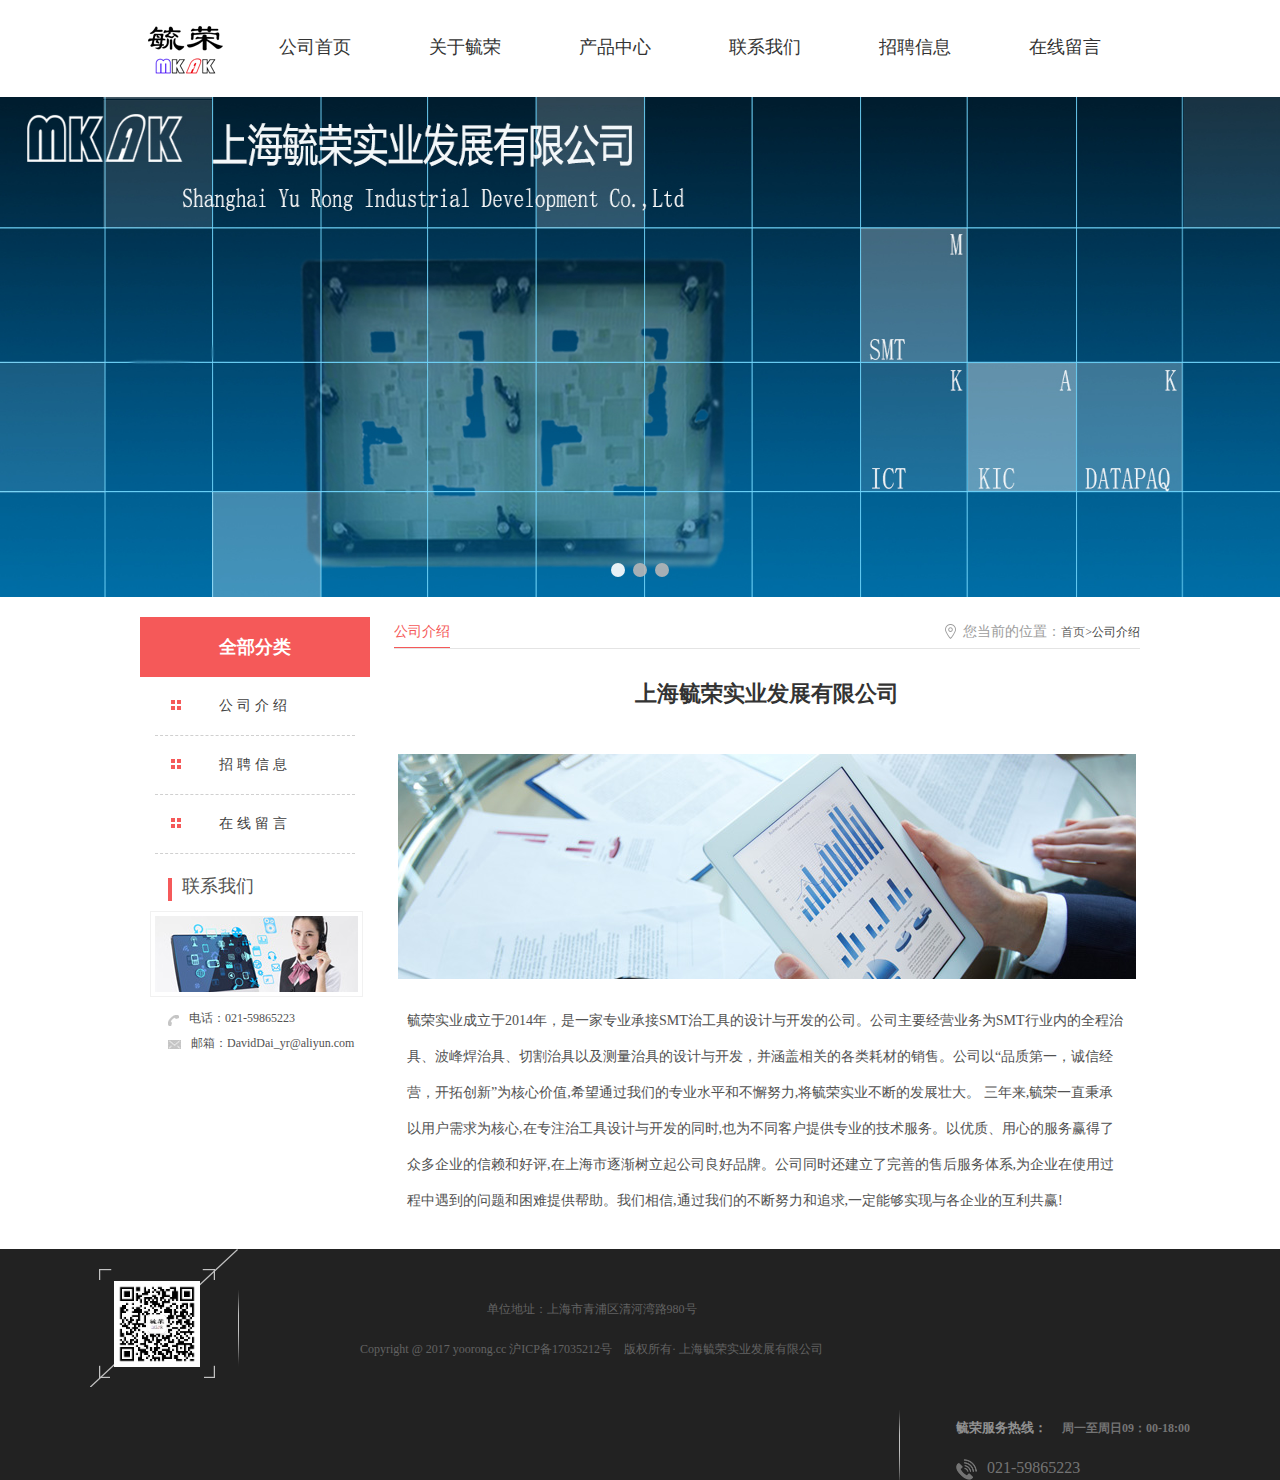
<file: frontend/templates/article.html>
<!DOCTYPE html>
<html lang="en">
<head>
	<meta charset="UTF-8">
	<title>公司介绍</title>
	<link rel="icon" type="image/x-icon" href="../static/images/icon.png">
	<link rel="stylesheet" type="text/css" href="../static/css/style.css">
	<link rel="stylesheet" type="text/css" href="../static/css/public.css">
</head>
<body>
	<div class="top">
		<div class="logo"><a href=""></a></div>
		<div class="nav">
			<ul>
				<li><a href="/index">公司首页</a></li>
				<li><a href="/article">关于毓荣</a></li>
				<li><a href="/list">产品中心</a></li>
				<li><a href="/contact">联系我们</a></li>
				<li><a href="/recruitment">招聘信息</a></li>
				<li><a href="/form">在线留言</a></li>
			</ul>
		</div>
	</div>
	<div id="banner">
	</div>
	<div class="list_main" id="list_main">
		<div class="list_left">
			<p class="classify">全部分类</p>
			<ul>
				<li><a href="/article">公司介绍</a></li>
				<li><a href="/recruitment">招聘信息</a></li>
				<li><a href="/form">在线留言</a></li>
			</ul>
			<div class="article_left">
				<img src="../static/images/article_ico3.jpg" alt="">
				<span>联系我们</span>
				<div class="clear"></div>
				<img src="../static/images/article_img1.jpg" alt="" class="article_img">
				<em>
					<img src="../static/images/article_ico2.png" alt="">
					<small>电话：021-59865223  </small>
				</em>
				<em>
					<img src="../static/images/article_ico1.jpg" alt="">
					<small>邮箱：DavidDai_yr@aliyun.com</small>
				</em>
			</div>
		</div>
		<div class="list_right">
			<div class="list_rightt">
				<p>公司介绍</p>
				<em>
					<img src="../static/images/list_ico4.png" alt="">
					<span>您当前的位置：<small><a href="/index">首页</a>>公司介绍</small></span>
				</em>
			</div>
			<div class="article_main">
				<strong>上海毓荣实业发展有限公司</strong>
				
				<center><img src="../static/images/article_img2.jpg" alt=""></center>
				<p>
				毓荣实业成立于2014年，是一家专业承接SMT治工具的设计与开发的公司。公司主要经营业务为SMT行业内的全程治具、波峰焊治具、切割治具以及测量治具的设计与开发，并涵盖相关的各类耗材的销售。公司以“品质第一，诚信经营，开拓创新”为核心价值,希望通过我们的专业水平和不懈努力,将毓荣实业不断的发展壮大。
				三年来,毓荣一直秉承以用户需求为核心,在专注治工具设计与开发的同时,也为不同客户提供专业的技术服务。以优质、用心的服务赢得了众多企业的信赖和好评,在上海市逐渐树立起公司良好品牌。公司同时还建立了完善的售后服务体系,为企业在使用过程中遇到的问题和困难提供帮助。我们相信,通过我们的不断努力和追求,一定能够实现与各企业的互利共赢!
				</p>
			</div>
		</div>
	</div>
	<div class="footbg">
		<div class="foot">
			<div class="code">
				<img src="../static/images/code.jpg" alt="">
			</div>
			<div class="foot_m">
				<p>单位地址：上海市青浦区清河湾路980号</p>
				<p>Copyright @ 2017 yoorong.cc  沪ICP备17035212号　版权所有· 上海毓荣实业发展有限公司</p>
			</div>
			<div class="tel">
				<p>毓荣服务热线：<span>周一至周日09：00-18:00</span></p>
				<em><img src="../static/images/foot_ico.png" alt=""><small>021-59865223</small></em>
			</div>
		</div>
	</div>	
</body>
</html>
<script type="text/javascript" src="../static/js/jquery-1.11.3.js"></script>
<script type="text/javascript" src="../static/js/photoMove.js"></script>
<script type="text/javascript" src="../static/js/main.js"></script>
<script type="text/javascript" src="../static/js/ajax.js"></script>
</file>
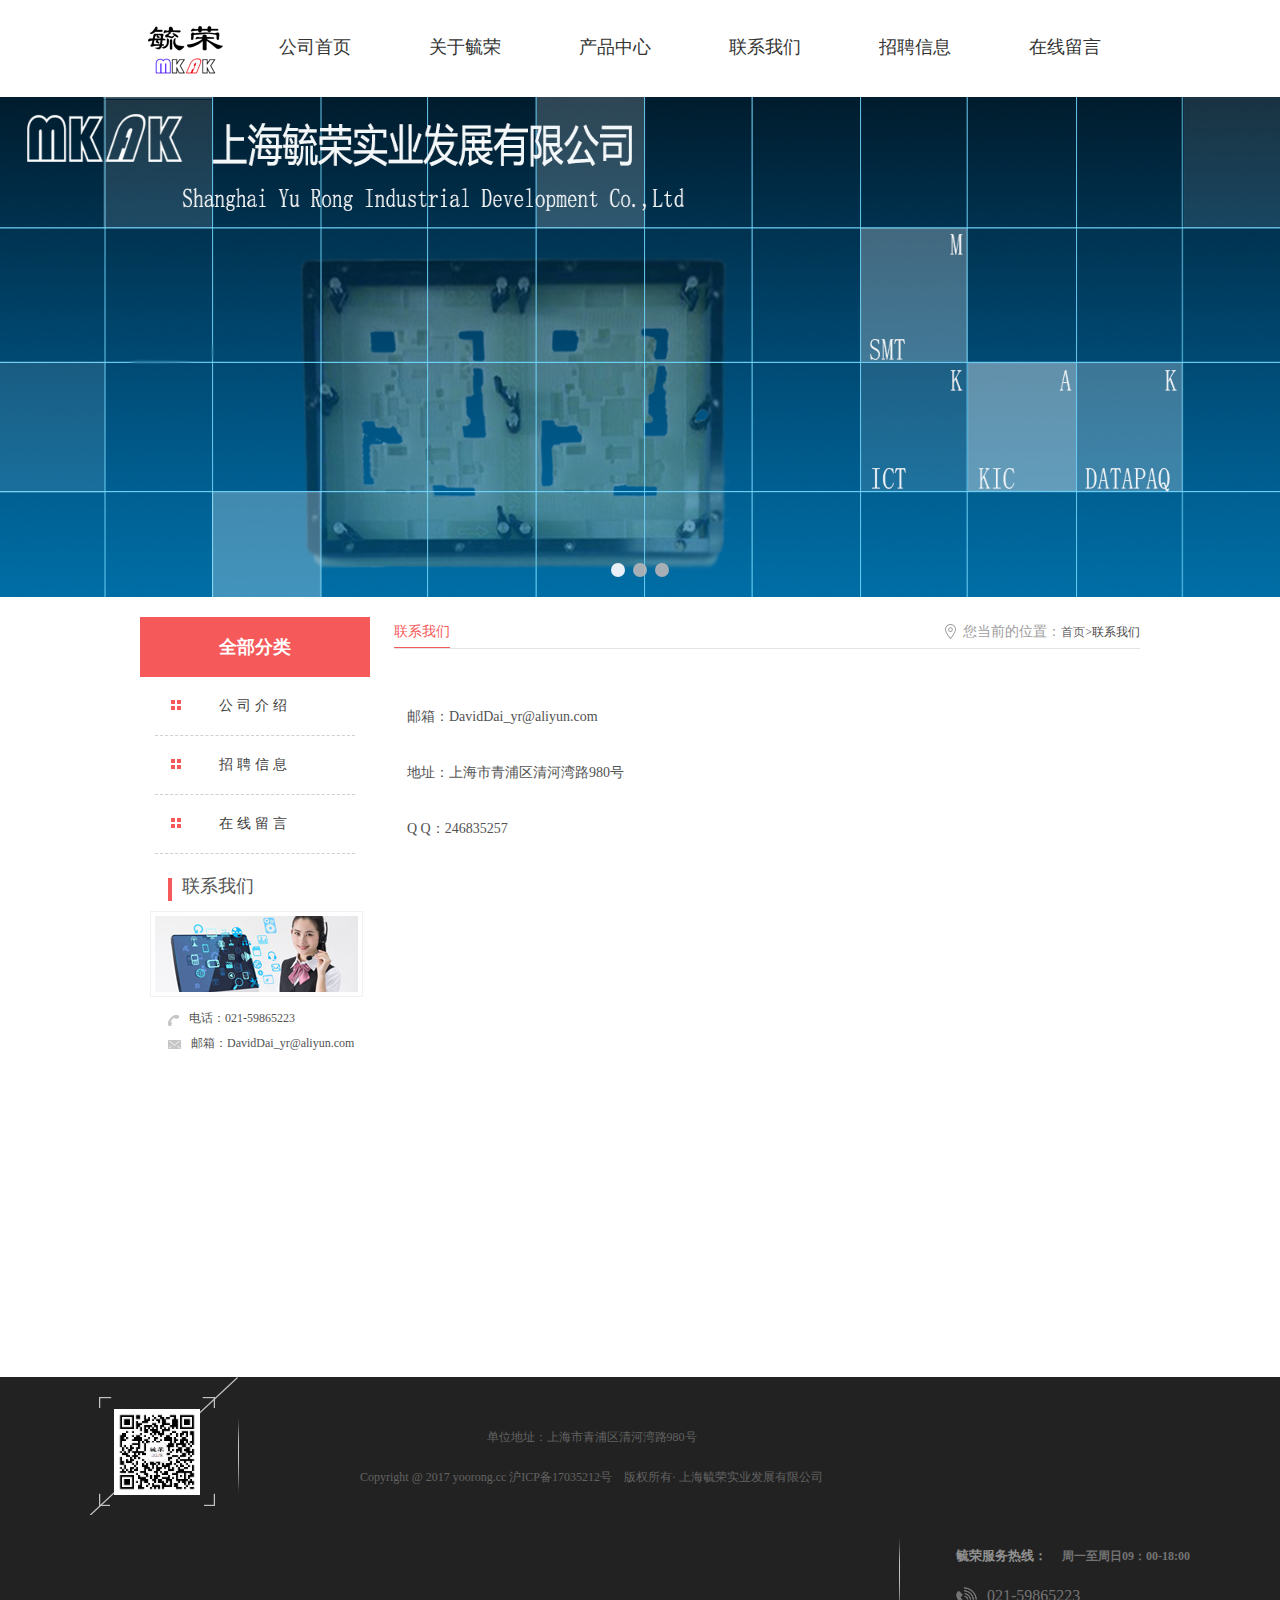
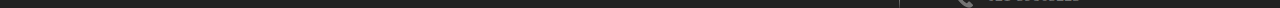
<file: frontend/templates/contact.html>
<!DOCTYPE html>
<html lang="en">
<head>
	<meta charset="UTF-8">
	<title>联系我们</title>
	<link rel="icon" type="image/x-icon" href="../static/images/icon.png">
	<link rel="stylesheet" type="text/css" href="../static/css/style.css">
	<link rel="stylesheet" type="text/css" href="../static/css/public.css">
</head>
<body>
	<div class="top">
		<div class="logo"><a href=""></a></div>
		<div class="nav">
			<ul>
				<li><a href="/index">公司首页</a></li>
				<li><a href="/article">关于毓荣</a></li>
				<li><a href="/list">产品中心</a></li>
				<li><a href="/contact#list_main">联系我们</a></li>
				<li><a href="/recruitment">招聘信息</a></li>
				<li><a href="/form">在线留言</a></li>
			</ul>
		</div>
	</div>
	<div id="banner">
	</div>
	<div class="list_main" id="list_main">
		<div class="list_left">
			<p class="classify">全部分类</p>
			<ul>
				<li><a href="/article">公司介绍</a></li>
				<li><a href="/recruitment">招聘信息</a></li>
				<li><a href="/form">在线留言</a></li>
			</ul>
			<div class="article_left">
				<img src="../static/images/article_ico3.jpg" alt="">
				<span>联系我们</span>
				<div class="clear"></div>
				<img src="../static/images/article_img1.jpg" alt="" class="article_img">
				<em>
					<img src="../static/images/article_ico2.png" alt="">
					<small>电话：021-59865223  </small>
				</em>
				<em>
					<img src="../static/images/article_ico1.jpg" alt="">
					<small>邮箱：DavidDai_yr@aliyun.com</small>
				</em>
			</div>
		</div>
		<div class="list_right">
			<div class="list_rightt">
				<p>联系我们</p>
				<em>
					<img src="../static/images/list_ico4.png" alt="">
					<span>您当前的位置：<small><a href="/index">首页</a>>联系我们</small></span>
				</em>
			</div>
			<div class="article_main">
				<p>邮箱：DavidDai_yr@aliyun.com</p>
				<p>地址：上海市青浦区清河湾路980号</p>
				<p>Q Q：246835257</p>
			</div>
			<div id="map"></div>		
		</div>
	</div>
	<div class="footbg">
		<div class="foot">
			<div class="code">
				<img src="../static/images/code.jpg" alt="">
			</div>
			<div class="foot_m">
				<p>单位地址：上海市青浦区清河湾路980号</p>
				<p>Copyright @ 2017 yoorong.cc  沪ICP备17035212号　版权所有· 上海毓荣实业发展有限公司</p>
			</div>
			<div class="tel">
				<p>毓荣服务热线：<span>周一至周日09：00-18:00</span></p>
				<em><img src="../static/images/foot_ico.png" alt=""><small>021-59865223</small></em>
			</div>
		</div>
	</div>	
</body>
</html>
<script type="text/javascript" src="../static/js/jquery-1.11.3.js"></script>
<script type="text/javascript" src="../static/js/photoMove.js"></script>
<script type="text/javascript" src="http://api.map.baidu.com/api?v=2.0&ak=etYRy2FCVrgTeSIqZGtyTa8ZzIQwj0CR"></script>
<script type="text/javascript" src="../static/js/map.js"></script>
<script type="text/javascript" src="../static/js/main.js"></script>
<script type="text/javascript" src="../static/js/ajax.js"></script>
</file>
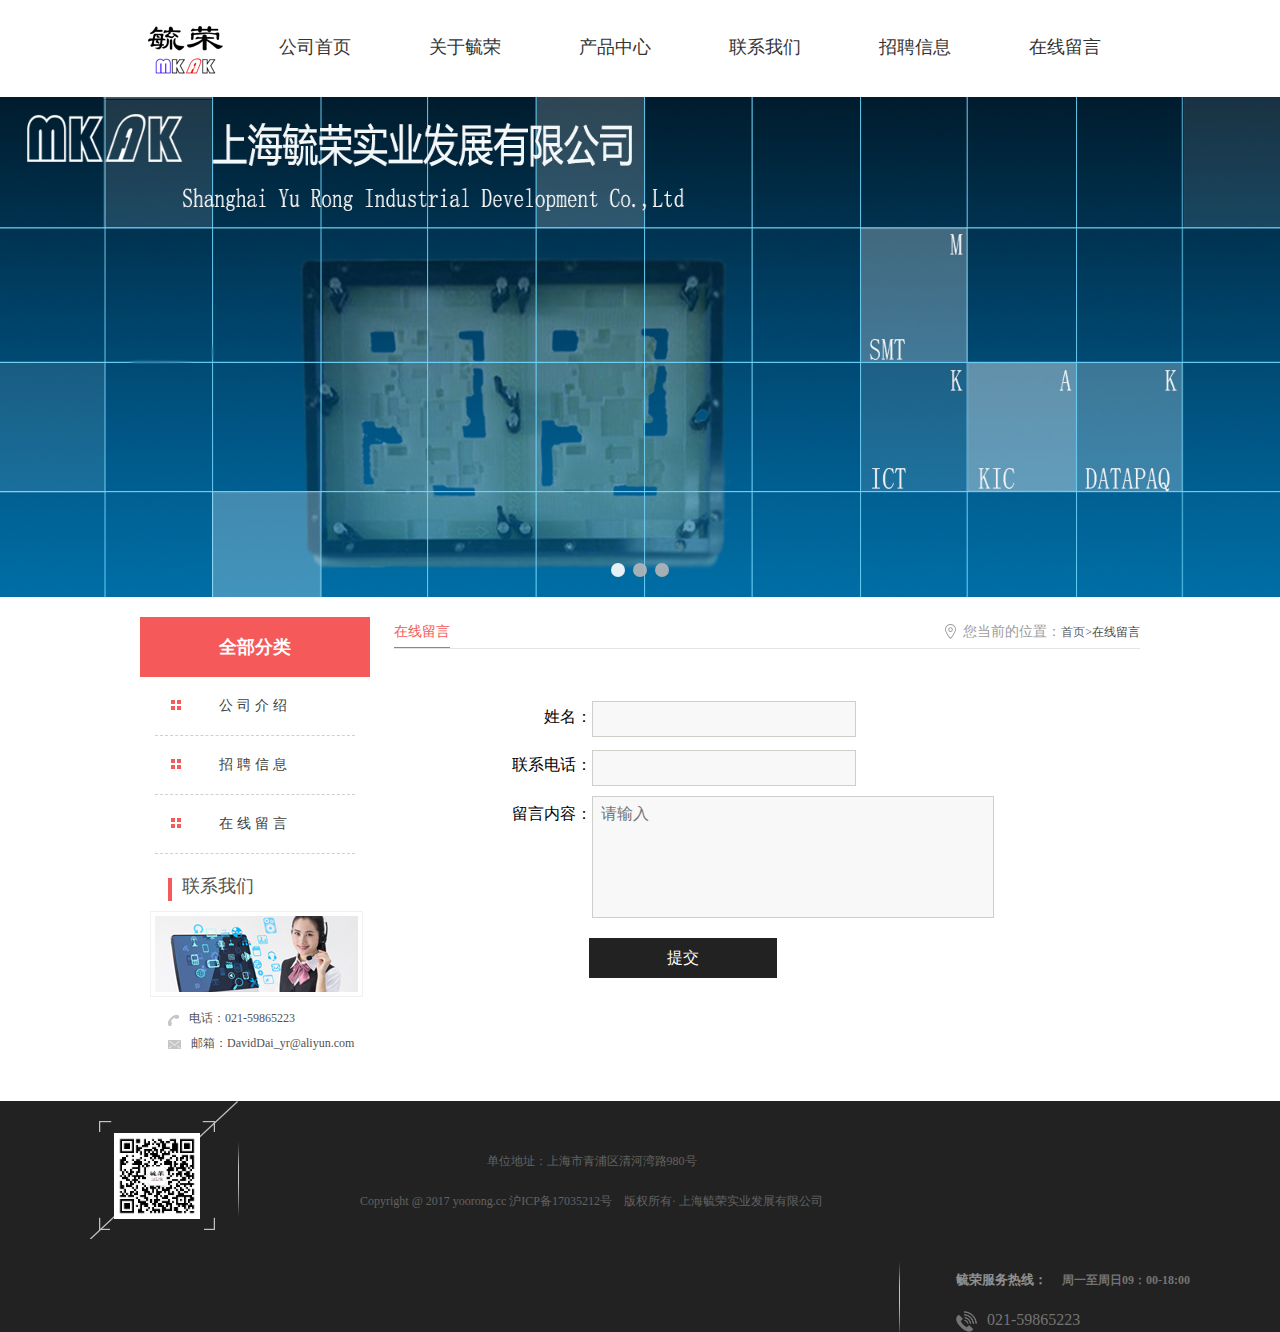
<file: frontend/templates/form.html>
<!DOCTYPE html>
<html lang="en">
<head>
	<meta charset="UTF-8">
	<title>在线留言</title>
	<link rel="icon" type="image/x-icon" href="../static/images/icon.png">
	<link rel="stylesheet" type="text/css" href="../static/css/style.css">
	<link rel="stylesheet" type="text/css" href="../static/css/public.css">
</head>
<body>
	<div class="top">
		<div class="logo"><a href=""></a></div>
		<div class="nav">
			<ul>
				<li><a href="/index">公司首页</a></li>
				<li><a href="/article">关于毓荣</a></li>
				<li><a href="/list">产品中心</a></li>
				<li><a href="/contact">联系我们</a></li>
				<li><a href="/recruitment">招聘信息</a></li>
				<li><a href="/form">在线留言</a></li>
			</ul>
		</div>
	</div>
	<div id="banner">
	</div>
	<div class="list_main" id="list_main">
		<div class="list_left">
			<p class="classify">全部分类</p>
			<ul>
				<li><a href="/article">公司介绍</a></li>
				<li><a href="/recruitment">招聘信息</a></li>
				<li><a href="/form">在线留言</a></li>
			</ul>
			<div class="article_left">
				<img src="../static/images/article_ico3.jpg" alt="">
				<span>联系我们</span>
				<div class="clear"></div>
				<img src="../static/images/article_img1.jpg" alt="" class="article_img">
				<em>
					<img src="../static/images/article_ico2.png" alt="">
					<small>电话：021-59865223  </small>
				</em>
				<em>
					<img src="../static/images/article_ico1.jpg" alt="">
					<small>邮箱：DavidDai_yr@aliyun.com</small>
				</em>
			</div>
		</div>
		<div class="list_right">
			<div class="list_rightt">
				<p>在线留言</p>
				<em>
					<img src="../static/images/list_ico4.png" alt="">
					<span>您当前的位置：<small><a href="/index">首页</a>>在线留言</small></span>
				</em>
			</div>
			<form class="article_form" id="form">
				<div class="form">
					<p>姓名：</p>
					<input type="text" name="username" id="name">
					<span id="nameremind"></span>
				</div>
				<div class="form">
					<p>联系电话：</p>
					<input type="text" name="contact_way" id="telephone">
					<span id="telephoneremind"></span>
				</div>
				<div class="form">
					<p>留言内容：</p>
					<textarea name="message_content" id="" cols="" rows="" placeholder="请输入"></textarea>
				</div>
			</form>
			<button>提交</button>
			<div class="success"><span class="green">√</span>提交成功</div>
			<div class="error"><span class="red">!</span>未能提交成功</div>
			<div class="textjuge">您填写的姓名或电话不正确请重新填写！</div>
		</div>
	</div>
	<div class="footbg">
		<div class="foot">
			<div class="code">
				<img src="../static/images/code.jpg" alt="">
			</div>
			<div class="foot_m">
				<p>单位地址：上海市青浦区清河湾路980号</p>
				<p>Copyright @ 2017 yoorong.cc  沪ICP备17035212号　版权所有· 上海毓荣实业发展有限公司</p>
			</div>
			<div class="tel">
				<p>毓荣服务热线：<span>周一至周日09：00-18:00</span></p>
				<em><img src="../static/../static/images/foot_ico.png" alt=""><small>021-59865223</small></em>
			</div>
		</div>
	</div>
	
</body>
</html>
<script type="text/javascript" src="../static/js/jquery-1.11.3.js"></script>
<script type="text/javascript" src="../static/js/photoMove.js"></script>
<script type="text/javascript" src="../static/js/main.js"></script>
<script type="text/javascript" src="../static/js/ajax.js"></script>
<script type="text/javascript" src="../static/js/form.js"></script>
</file>
<file: frontend/static/css/style.css>
/*index*/
.top
{
    overflow: hidden;

    width: 1000px;
    margin: 0 auto;

    background: #fff;
}
.logo
{
    float: left;

    margin-top: 6px;
}
.logo a
{
    display: block;

    width: 90px;
    height: 90px;

    background: url(../images/logo.png) top center;
}
.nav
{
    float: right;
    overflow: hidden;
}
.nav ul li
{
    line-height: 95px;

    float: left;

    margin: 0 39px;
}
.nav ul li a
{
    font-size: 18px;

    color: #333;
}
.nav ul li a:hover
{
    color: #f55959;
}

#banner{
    width: 1600px;
    margin: 0 auto;
}
.about
{
    overflow: hidden;

    width: 1000px;
    margin: 0 auto;

    background: #fff;
}
.main_top
{
    overflow: hidden;

    margin-top: 60px;
}
.main_top p
{
    font-size: 30px;

    text-align: center;

    color: #333;
}
.main_top em
{
    font-size: 40px;
    line-height: 74px;

    display: block;
    overflow: hidden;

    margin-top: 10px;

    text-align: center;

    color: #333;
    background: url(../images/main_t.png) top center no-repeat;
}
.main_top span
{
    font-size: 14px;

    display: block;

    margin-top: 8px;

    text-align: center;

    color: #989696;
}
.about_m
{
    width: 1000px;
    height: 420px;
    margin: 0 auto;
    margin-top: 35px;

    background: url(../images/about_bg.jpg) top right no-repeat;
}
.about_mm
{
    float: right;
    overflow: hidden;

    width: 570px;
}
.about_mm p
{
    font-size: 18px;
    font-weight: bold;

    padding-top: 100px;

    color: #333;
}
.about_mm span
{
    font-size: 14px;
    line-height: 30px;

    display: block;

    margin-top: 35px;

    text-indent: 2em;

    color: #626060;
}
.product
{
    overflow: hidden;

    width: 1000px;
    margin: 0 auto;

    background: #fff;
}
.product_t
{
    overflow: hidden;

    width: 788px;
    height: 184px;
    margin: 0 auto;
    margin-top: 30px;

    background: url(../images/product_bg.jpg) bottom center no-repeat;
}
.product_t input
{
    font-size: 18px;

    float: left;

    width: 506px;
    height: 40px;
    margin-left: 80px;

    text-indent: 2em;

    border: 1px solid #c2c2c2;
    background: #f1f1f1 url(../images/product_ico.png) 10px 8px no-repeat;
}
.product_t button
{
    font-size: 18px;
    line-height: 42px;

    display: block;
    float: left;

    width: 93px;

    text-align: center;

    color: #fff;
    background: #f55959;
}
/*.product_t a:hover{color: #fff;}*/
.product_t .suggestion{
    overflow: auto;
    height: 144px;
    z-index: 200;
    position: relative;
    margin: 0 0 0 80px;
    display: none;
}
.product_t .suggestion li{
    font-size: 18px;
    line-height: 32px;
    text-indent: 2em;
    cursor: pointer;
}
.product_t .suggestion li:hover{
    background: #FAFAFA;
}
.product_t .category_container
{
    font-size: 16px;
    line-height: 132px;
    width: 557px;
    margin: 0 auto;
    text-align: center;
    color: #333;
    overflow: hidden;
}
.product_t .category_container span
{
    font-size: 20px;

    float: left;
}
.product_t .category_container ul
{
    float: left;
    overflow: auto;
    width: 477px;
    line-height: 40px;
    margin-top: 46px;
}
.product_t .category_container ul li
{
    display: inline-block;
    *zoom: 1;
    *display: inline;
}
.product_t .category_container ul li a{
    padding: 5px;
    color: #333;
}
.p_none
{
    border: none !important;
}
.product_m
{
    overflow: hidden;

    width: 1002px;
    margin-top: 35px;
}
.product_img
{
    position: relative;

    float: left;
    overflow: hidden;
}
.product_img p
{
    font-size: 16px;

    position: absolute;
    bottom: 35px;
    left: 20px;

    /*color: #fff;*/
}
.product_img em
{
    position: absolute;
    bottom: 10px;
    left: 20px;

    display: block;
}
.product_img em span
{
    font-size: 14px;

    display: block;
    float: left;
    overflow: hidden;

    width: 186px;

    white-space: nowrap;
    text-overflow: ellipsis;

    /*color: #fff;*/
}
.product_img em img
{
    display: block;
    float: left;

    margin-left: 20px;
}
.product_img img
{
    display: block;
}
.product_pic
{
    position: relative;

    float: left;
    overflow: hidden;

    width: 250px;
    height: 420px;

    text-align: center;

    /*background: #f1f1f1;*/
}
.product_pic img
{
    /*margin-top: 42px;*/
}
.product_pic p
{
    font-size: 16px;

    position: absolute;
    bottom: 35px;
    left: 20px;

    color: #333;
}
.product_pic span
{
    font-size: 14px;
    position: absolute;
    bottom: 10px;
    left: 20px;
    display: block;
    color: #333;
    width: 180px;
    overflow: hidden;
    white-space: nowrap;
    text-overflow: ellipsis;

}
/*.product_pic3
{
    background: #f1f1f1 !important;
}*/
/*.product_pic2
{
    background: #fff !important;
}*/
.product_pic2 p
{
    top: 50px !important;
    height: 20px;
    /*left: 44px;*/
    text-align: center;
    /*color: #fff;*/
}
.product_pic2 span
{
    top: 80px !important;
    white-space: normal;
    width: 200px;
    text-align: left;
    line-height: 24px;
    /*height: 20px;*/
   /* color: #fff;*/
}

.product_pic2 .white img
{
    position: absolute;
    left: 100px;
}

.product_pic4 img
{
    margin-top: 0 !important;
}
.product_pic4 p
{
    color: #333;
}
.product_pic4 span
{
    color: #333;
}
.enlarge{
    overflow: hidden;
    width: 500px;
    height: 345px;
}
/*.enlarge img:hover{
    width: 600px;
    height: 445px;
    margin: -50px 0 0 -50px;
}*/
.enlarge_small{
    overflow: hidden;
    width: 250px;
    height: 416px;
}
/*.enlarge_small img:hover{
    width: 350px;
    height: 516px;
    margin: -50px 0 0 -50px;
}*/
.contact
{
    overflow: hidden;

    width: 1000px;
    margin: 0 auto;
    margin-bottom: 60px;

    background: #fff;
}
.contact_main
{
    overflow: hidden;

    margin-top: 60px;
}
.contact_l
{
    float: left;
}
.contact_r
{
    overflow: hidden;

    border-top: 1px solid #acabab;
}
.contact_r p
{
    font-size: 24px;

    margin-top: 35px;
    margin-left: 35px;

    color: #f55959;
}
.contact_r span
{
    font-size: 24px;

    display: block;

    margin-top: 7px;
    margin-left: 35px;

    color: #333;
}
.contact_r em
{
    display: block;

    margin-top: 14px;
    margin-left: 35px;
}
.contact_r em img
{
    float: left;
}
.contact_r em small
{
    font-size: 18px;

    display: block;
    float: left;

    margin-left: 13px;

    color: #aaa9a9;
}
.contact_r ul li
{
    
    float: left;
    overflow: hidden;
    margin: 0 20px;
    margin-top: 20px;
    border-radius: 50%;
    
}
.contact_r ul li a
{
    display: block;

    width: 89px;
    height: 89px;
}
.contact_r ul li a strong
{
    font-size: 14px;
    font-weight: normal;
    line-height: 124px;

    display: block;
    overflow: hidden;

    text-align: center;

    color: #000;
}
.contact_r ul li a:hover strong
{
    color: #fff;
}
.a_hover1
{
    background: url(../images/contact_icon1.png) no-repeat 30px 20px !important;
}
.a_hover2
{
    background: url(../images/contact_icon2.png) no-repeat 30px 20px !important;
}
.a_hover3
{
    background: url(../images/contact_icon3.png) no-repeat 30px 20px !important;
}
.a_hover4
{
    background: url(../images/contact_icon4.png) no-repeat 30px 20px !important;
}
.a_hover1:hover
{
    background: #f55959 url(../images/contact_icon11.png) no-repeat 30px 20px !important;
}
.a_hover2:hover
{
    background: #f55959 url(../images/contact_icon22.png) no-repeat 30px 20px !important;
}
.a_hover3:hover
{
    background: #f55959 url(../images/contact_icon33.png) no-repeat 30px 20px !important;
}
.a_hover4:hover
{
    background: #f55959 url(../images/contact_icon44.png) no-repeat 30px 20px !important;
}
.footbg
{
    overflow: hidden;

    width: 100%;

    background: #222;
}
.foot
{
    overflow: hidden;

    width: 1100px;
    margin: 0 auto;
}
.code
{
    float: left;

    width: 148px;
    height: 138px;

    background: url(../images/code_bg.png) top center;
}
.code img
{
    margin-top: 32px;
    margin-left: 24px;
    width: 86px;
    height: 86px;
}
.foot_m
{
    float: left;
    overflow: hidden;
    margin-top: 40px;
    padding: 0 122px;
    background: url(../images/foot_img1.png)top left no-repeat;
}
.foot_m p
{
    font-size: 12px;
    line-height: 40px;

    text-align: center;

    color: #636363;
}
.foot_m p span
{
    margin-left: 30px;
    color: #fff;
}
.foot_m img{
    width: 14px;
    margin-right: 8px;
    vertical-align: middle;
}
.tel
{
    float: right;
    overflow: hidden;
    margin-top: 40px;
/*    margin-left: 56px;*/
    padding-left: 57px;
    background: url(../images/foot_img1.png) top left no-repeat;
}
.tel p
{
    font-size: 13px;
    font-weight: bold;

    margin-top: 10px;

    color: #909090;
}
.tel p span
{
    font-size: 12px;

    margin-left: 15px;

    color: #747474;
}
.tel em
{
    display: block;

    margin-top: 22px;
}
.tel em img
{
    float: left;
}
.tel em small
{
    font-size: 16px;

    display: block;
    float: left;

    margin-left: 10px;

    color: #747474;
}


/*list*/
.list_main
{
    overflow: hidden;

    width: 1000px;
    margin: 0 auto;
    margin-top: 20px;

    background: #fff;
}
.list_left
{
    float: left;
    overflow: hidden;
    width: 230px;
}
.list_left .classify
{
    font-size: 18px;
    font-weight: bold;
    line-height: 60px;

    width: 230px;

    text-align: center;

    color: #fff;
    background: #f55959;
}
.list_left ul li
{
    overflow: hidden;

    width: 200px;
    margin: 0 auto;
    padding: 10px 0;

    border-bottom: 1px dashed #d0d0d0;
}
.list_left ul li a
{
    font-size: 14px;
    line-height: 38px;
    display: block;
    padding: 0 50px;
    color: #404040;
    text-align: center;
    letter-spacing: 4px;
    background: url(../images/list_ico.png) 16px 13px no-repeat;
}
.list_left ul li a:hover
{
    color: #fff;
    border-radius: 20px;
    background: #f55959 url(../images/list_ico2.png) 16px 13px no-repeat;
}
/*.list_left ul li a .justify{
    text-align: justify;
}*/
/*.list_left ul li a:after{
    content: '打算';
    visibility: hidden;
    overflow: hidden;
    display: inline-block;
    width: 100%;
}*/
.list_leftb
{
    overflow: hidden;

    margin-top: 10px;
    padding-top: 20px;
    padding-bottom: 10px;

    background: #e7e7e7;
}
.list_leftb span
{
    font-size: 12px;

    margin-left: 10px;

    color: #404040;
}
.list_ipt
{
    overflow: hidden;

    width: 211px;
    margin: 0 auto;
    margin-top: 5px;
    padding: 5px 0;

    background: #fff;
}
.list_ipt input
{
    line-height: 24px;

    float: left;

    width: 180px;

    text-indent: 1em;

    border: none;
    border-right: 1px solid #d3d3d3;
}
.list_ipt a
{
    display: block;
    float: left;

    margin-top: 4px;
    margin-left: 4px;
}
.list_ipt .suggestion{
    overflow: auto;
    height: 144px;
    display: none;
    margin-top: 10px;
    position: relative;
    border-top: 1px dashed #d0d0d0
}
.list_ipt .suggestion li{
    line-height: 24px;
    text-indent: 1em;
    cursor: pointer;
}
.list_right
{
    float: right;
    width: 746px;
    position: relative;
}
.list_rightt
{
    overflow: hidden;

    border-bottom: 1px solid #e4e4e4;
}
.list_rightt p
{
    font-size: 14px;
    line-height: 30px;

    display: inline-block;
    float: left;

    color: #f55959;
    border-bottom: 1px solid #f55959;
}
.list_rightt em
{
    display: block;
    float: right;
}
.list_rightt em img
{
    float: left;

    margin-top: 3px;
    margin-top: 7px;
    margin-right: 7px;
}
.list_rightt em span
{
    font-size: 14px;
    line-height: 30px;

    display: block;
    float: left;

    color: #9d9d9d;
}
.list_rightt em span small
{
    color: #474747;
}
.list_rightm
{
    overflow: hidden;
}

.list_rightm ul li
{
    float: left;

    width: 227px;
    margin: 30px 10px 0;
}
.list_rightm ul li a img{
    width: 225px;
    height: 193px;
    border: 1px solid #e2e2e2;
}
.list_rightm ul li a .img{
    width: 225px;
    height: 193px;
    text-align: center;
    line-height: 193px;
    font-size: 20px;
    color: #f0f0f0;
    border: 1px solid #e2e2e2;
}
.list_rightm ul li a p
{
    margin-top: -3px;
    font-size: 14px;
    line-height: 58px;
    text-align: center;
    color: #707070;
    border: 1px solid #e2e2e2;
    border-top: none;
    background: url(../images/list_ico5.png) bottom right no-repeat;
}
.list_rightb
{
    float: right;
    overflow: hidden;

    margin: 40px auto;
}
.list_rightb span
{
    font-size: 14px;

    display: block;
    float: left;

    margin-right: 10px;
    padding: 4px 7px;

    color: #333;
    border: 1px solid #f0f0f0;
    border-radius: 5px;
}
.list_rightb a:hover
{
    color: #fff;
    background: #f55959;
}




/*contact*/
#map{
    height: 500px;
}


/*details*/
#details
{
    padding: 20px 49px;
}
#details .detail-top:after
{
    display: block;
    visibility: hidden;
    clear: both;
    content: '';
}
#details .detail-top img
{
    width: 300px;
    height: 257px;
    border: 1px solid #f0f0f0;
}
#details .detail-top .img{
    width: 300px;
    height: 257px;
    border: 1px solid #f0f0f0;
    text-align: center;
    line-height: 257px;
    font-size: 20px;
    color: #f0f0f0;
}
#details .detail-top .word
{
    width: 300px;
    margin: 10px 0 0 0px;
    text-align: left;

}
#details .detail-top .word p
{
    font-size: 18px;
    line-height: 48px;

}
#details .detail-bottom
{
    font-size: 18px;
    line-height: 28px;

    padding-top: 60px;
}
#details .detail-bottom h3
{
    font-size: 24px;
    font-weight: bolder;

    margin-bottom: 10px;
}
#details .detail-bottom li
{
    list-style: none;
    float: none;
    width: 100%;
    margin: 0;
    margin-top: 16px;
}

/*article*/
.article_left
{
    overflow: hidden;

    margin-top: 20px;
    margin-bottom: 50px;
}
.article_left span
{
    font-size: 18px;

    float: left;

    color: #525252;
}
.article_left img
{
    float: left;

    margin-right: 10px;
    margin-left: 28px;
}
.article_img
{
    float: none !important;

    margin: 0 !important;
    margin-top: 10px !important;
    margin-left: 10px !important;
    padding: 4px;

    border: 1px solid #f1f1f1;
}
.article_left em
{
    display: block;
    overflow: hidden;

    margin-top: 10px;
}
.article_left img
{
    margin-top: 4px;
}
.article_left em small
{
    line-height: 5px;

    color: #525252;
}
.article_main
{
    padding: 30px 0;
}
.article_main strong
{
    font-size: 22px;

    display: block;

    margin-bottom: 45px;

    text-align: center;

    color: #333;
}
.article_main small
{
    display: block;

    margin-bottom: 45px;

    text-align: center;

    color: #b8b8b8;
}
.article_main p
{
    font-size: 14px;
    line-height: 36px;

    width: 720px;
    margin: 0 auto;
    margin-top: 20px;

    color: #525252;
}

.article_form
{
    width: 550px;
    margin: 0 auto;
}




/*recruitment*/
.article_main2 div{
    border-bottom: 1px dashed #d0d0d0;
    margin-bottom: 20px;
    padding-bottom: 10px;
}
.article_main2 li{
    font-size: 14px;
    color: #666;
    list-style: none;
}

.form
{
    margin-top: 10px;
}
.form p
{
    font-size: 16px;
    line-height: 36px;

    float: left;

    width: 100px;

    text-align: right;

    color: #010101;
}
.form input
{
    font-family: 'Microsoft Yahei';
    font-size: 16px;
    line-height: 34px;

    width: 262px;
    height: 34px;

    text-indent: .5em;

    border: 1px solid #cecfca;
    background-color: #f8f8f8;
}
.form span{
    font-size: 16px;
    line-height: 36px; 
}
.red{
    color: #F00;
}
.green{
    color: #0aa770;
}
.form textarea
{
    font-family: 'Microsoft Yahei';
    font-size: 16px;
    line-height: 34px;

    width: 400px;
    height: 120px;

    resize: none;
    text-indent: .5em;

    border: 1px solid #cecfca;
    background-color: #f8f8f8;
}
.list_right button
{
    font-size: 16px;
    line-height: 40px;

    width: 188px;
    height: 40px;
    margin-top: 20px;
    margin-left: 195px;

    text-align: center;

    color: #fff;
    border: 0;
    background-color: #222;
}
.list_right .success,.list_right .error,.list_right .textjuge{
    position: absolute;
    left: 28%;
    top: 30%;
    width: 400px;
    line-height: 100px;
    font-size: 22px;
    text-align: center;
    border: 1px solid #909090;
    border-radius: 15px;
    display: none;

}
.article_form
{
    margin-top: 50px;
}

.article_main2
{
    line-height: 30px;

    margin-top: 30px;
}
.article_main2 strong
{
    font-size: 15px;

    color: #666;
}
.article_main2 p
{
    font-size: 14px;

    color: #666;
}
</file>
<file: frontend/static/css/public.css>
body,h1,h2,h3,h4,h5,h6,div,hr,p,blockquote,dl,dt,dd,ul,ol,li,pre,form,fieldset,legend,button,input,textarea,th,td{margin: 0;padding: 0;border: 0;}
body,button,input,select,textarea{font-size:12px;font-family: "Microsoft Yahei";}
body{margin:0 auto;}
h1,h2,h3,h4,h5,h6{font-size:100%}
address,cite,dfn,em,var{font-style:normal}
code,kbd,pre,samp{font-family:courier new,courier,monospace}
small{font-size:12px}
ul,ol,li,dl,dt,dd{list-style:none}
sup{vertical-align:text-top}
sub{vertical-align:text-bottom}
legend{color:#000}
fieldset,img{border:0}
button,input,select,textarea{font:12px/1.5 tahoma,arial,sans-serif; vertical-align:middle;cursor:pointer}
table{border-collapse:collapse;border-spacing:0}
input,button{outline: none}
.clear{clear:both;}
a{cursor: pointer;}
/*title*/
h1 { font-size:50px;}
h2 { font-size:40px;}

h3 { font-size:30px;}
h4 { font-size:14px;}
h5 { font-size:12px;}
h6 { font-size:9px;}
a{text-decoration:none;color:#666;}
a:hover,a:active,a:focus{color:#666;text-decoration:none;}
/* 公共样式 */
.left { float:left;}
.right { float:right;}
.left{ float:left;}
.hidden { display:none;}
.of{ overflow:hidden;}
.l1 { margin-left:1px;}
.l2 { margin-left:2px;}
.l3 { margin-left:3px;}
.l4 { margin-left:4px;}
.l5 { margin-left:5px;}
.l6 { margin-left:6px;}
.l7 { margin-left:7px;}
.l8 { margin-left:8px;}
.l9 { margin-left:9px;}
.l10 { margin-left:10px;}
.l15 { margin-left:15px;}
.l20 { margin-left:20px;}
.l25 { margin-left:25px;}
.l30 { margin-left:31px;}
.t1 { margin-top:1px;}
.t2 { margin-top:2px;}
.t3 { margin-top:3px;}
.t4 { margin-top:4px;}
.t5 { margin-top:5px;}
.t6 { margin-top:6px;}
.t7{ margin-top:7px;}
.t8{ margin-top:8px;}
.t9{ margin-top:9px;}
.t10 { margin-top:10px;}
.t15 { margin-top:15px;}
.t18 { margin-top:17px;}
.t20 { margin-top:20px;}
.t30 { margin-top:30px;}
.t25 { margin-top:20px;}
.r1 { margin-right:1px;}
.r5 { margin-right:5px;}
.r10 { margin-right:10px;}
.r15 { margin-right:15px;}
.r20 { margin-right:20px;}
.r30 { margin-right:30px;}
.b5 { margin-bottom:5px;}
.b10 { margin-bottom:10px;}
.b15 { margin-bottom:15px;}
.b20 { margin-bottom:20px;}
</file>
